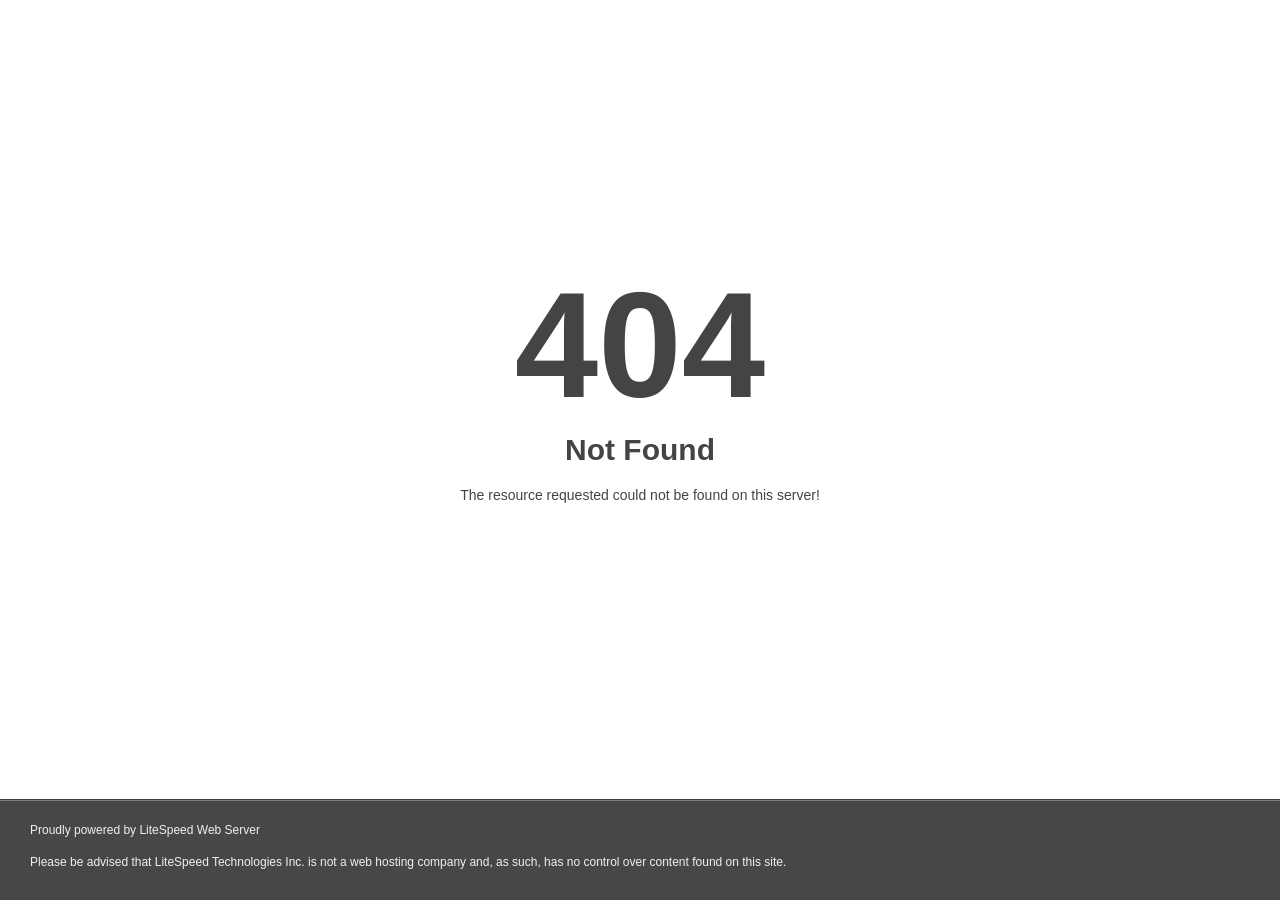
<file: _path-to-image.html>
<!DOCTYPE html>
<html style="height:100%">
<head>
<meta name="viewport" content="width=device-width, initial-scale=1, shrink-to-fit=no" />
<title> 404 Not Found
</title><style>@media (prefers-color-scheme:dark){body{background-color:#000!important}}</style></head>
<body style="color: #444; margin:0;font: normal 14px/20px Arial, Helvetica, sans-serif; height:100%; background-color: #fff;">
<div style="height:auto; min-height:100%; ">     <div style="text-align: center; width:800px; margin-left: -400px; position:absolute; top: 30%; left:50%;">
        <h1 style="margin:0; font-size:150px; line-height:150px; font-weight:bold;">404</h1>
<h2 style="margin-top:20px;font-size: 30px;">Not Found
</h2>
<p>The resource requested could not be found on this server!</p>
</div></div><div style="color:#f0f0f0; font-size:12px;margin:auto;padding:0px 30px 0px 30px;position:relative;clear:both;height:100px;margin-top:-101px;background-color:#474747;border-top: 1px solid rgba(0,0,0,0.15);box-shadow: 0 1px 0 rgba(255, 255, 255, 0.3) inset;">
<br>Proudly powered by LiteSpeed Web Server<p>Please be advised that LiteSpeed Technologies Inc. is not a web hosting company and, as such, has no control over content found on this site.</p></div></body></html>
</file>
